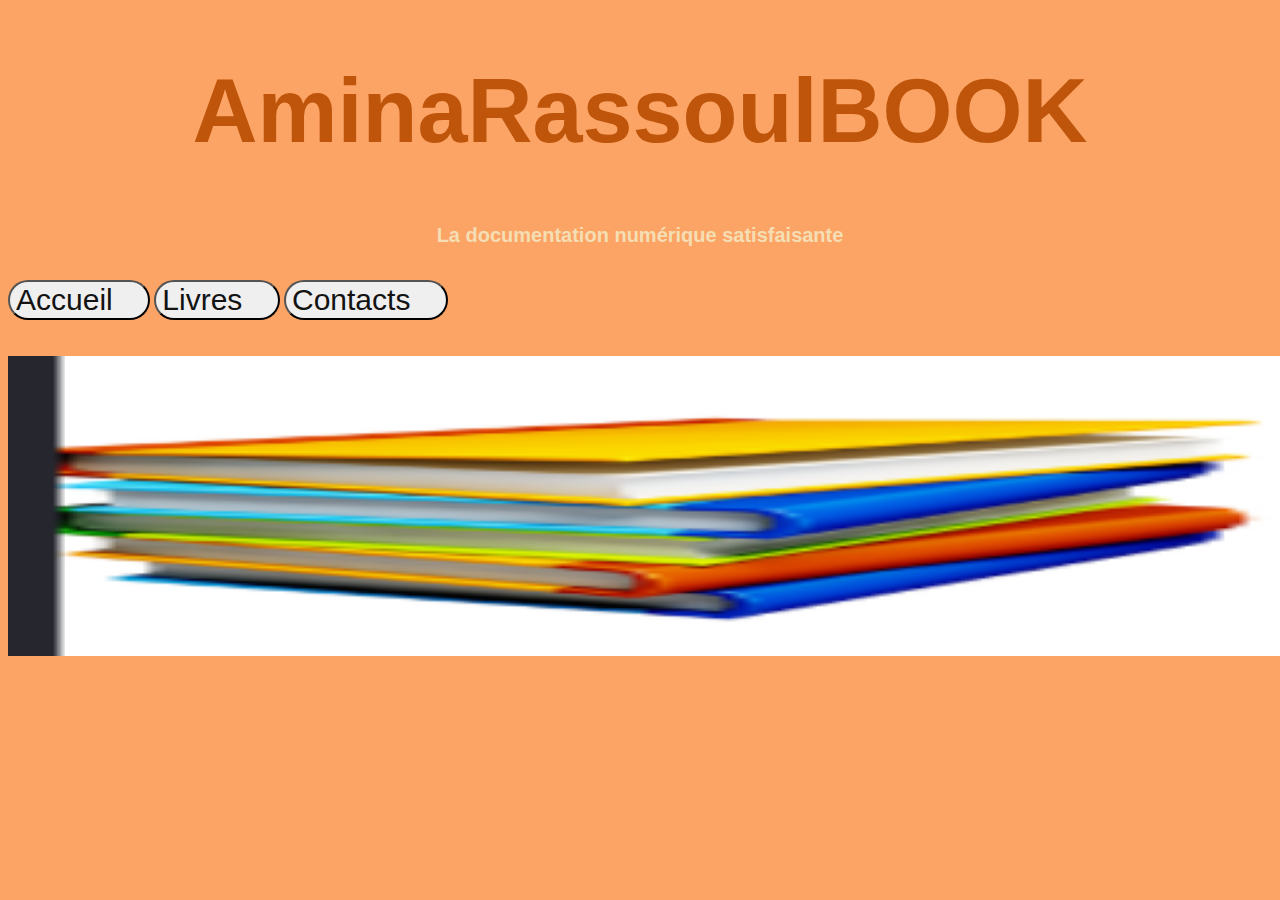
<file: index.html>
<!DOCTYPE html>
<html lang="fr">
<head>
    <meta charset="UTF-8">
    <meta http-equiv="X-UA-Compatible" content="IE=edge">
    <meta name="viewport" content="width=device-width, initial-scale=1.0">
    <title>AminaRassoulBOOK</title>
    <link rel="stylesheet" href="style.css">
</head>
<body>
  <h1>AminaRassoulBOOK</h1>  
  <h5> La documentation numérique satisfaisante</h5>
  <button><a href="accueil.html">Accueil</a>&nbsp;&nbsp;&nbsp;&nbsp;&nbsp;&nbsp;&nbsp;&nbsp;</button>
  <button><a href="livre.html">Livres</a>&nbsp;&nbsp;&nbsp;&nbsp;&nbsp;&nbsp;&nbsp;&nbsp;</button>
  <button><a href="contact.html">Contacts</a>&nbsp;&nbsp;&nbsp;&nbsp;&nbsp;&nbsp;&nbsp;&nbsp;
  </button> <br> <br> <br>
  <img src="image/book.PNG" alt="lot_livre" width="1300" height="300">


  
</body>
</html>
</file>
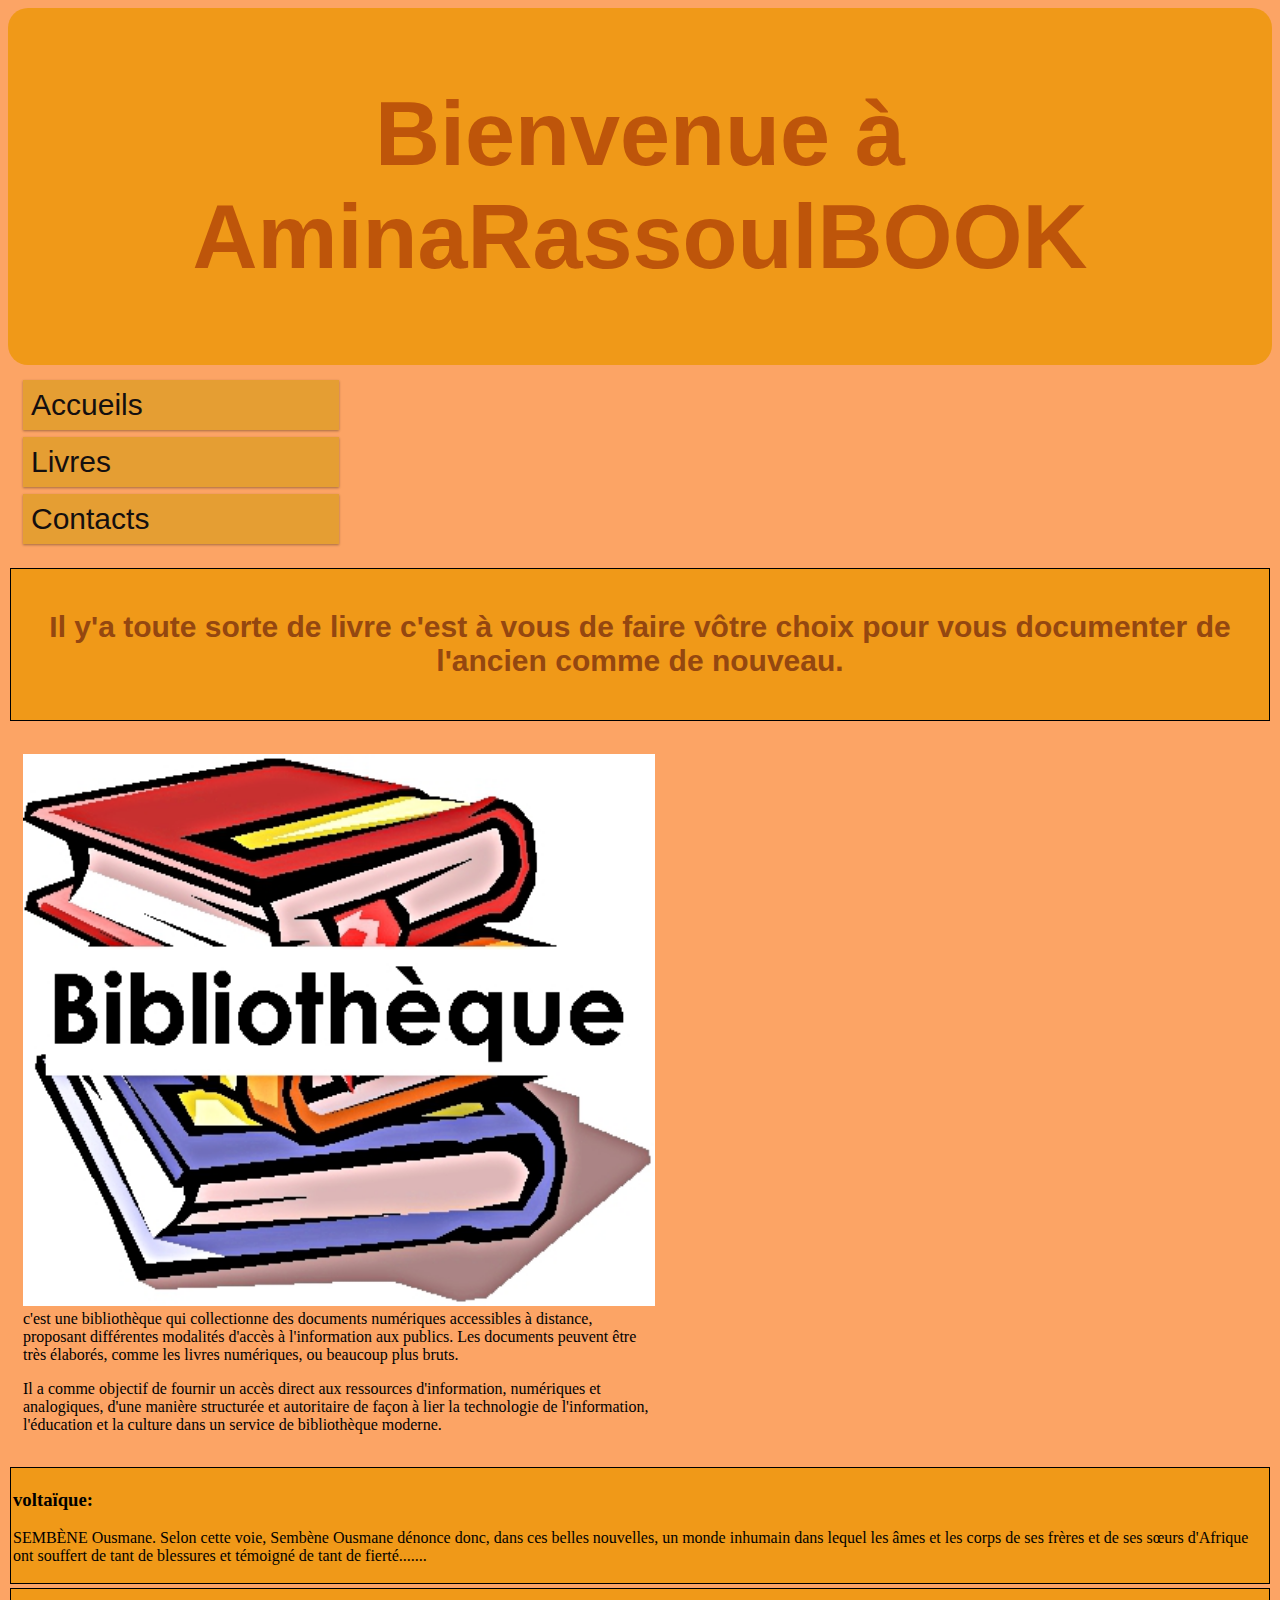
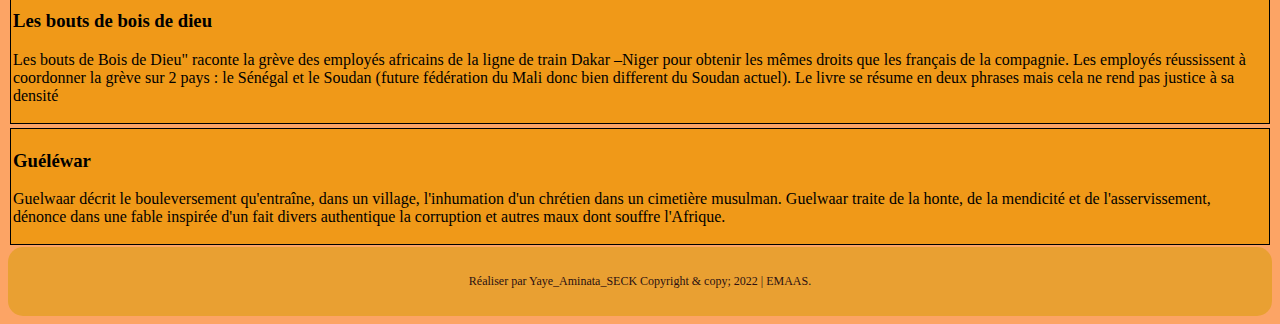
<file: accueil.html>
<!DOCTYPE html>
<html lang="fr">
<head>
    <meta charset="UTF-8">
    <meta http-equiv="X-UA-Compatible" content="IE=edge">
    <meta name="viewport" content="width=device-width, initial-scale=1.0">
    <title>Accueil</title>
    <link rel="stylesheet" href="style.css">
</head>
<body>
    
  

  <div class="header">
    <h1>Bienvenue à AminaRassoulBOOK</h1>
  </div>
  <div class="row">
    <div class="col-3 col-s-3 menu">
      <nav class="manu">
      <ul>
        
             <a href="accueil.html"><li>Accueils</li></a>
            <a href="livres.html"><li>Livres</li></a>
            <a href="contact.html"><li>Contacts</li></a>
      </ul>
    </nav>
    </div>
  <article><h4>
    Il y'a toute sorte de livre c'est à vous de faire vôtre choix 
    pour vous documenter de l'ancien comme de nouveau. <br>
</h4></article>  <br>



    <div class="col-6 col-s-9">
     
      <p>
       <img src="image/biblio.jpg" alt="biblio" width="100%" height="50%">
        c'est une bibliothèque qui collectionne des documents numériques accessibles à distance,
        proposant différentes modalités d'accès à l'information aux publics.
        Les documents peuvent être très élaborés, comme les livres numériques, ou beaucoup plus bruts.

      </p>
      <p>
        Il a comme objectif de fournir un accès direct aux ressources d'information, numériques
         et analogiques, d'une manière structurée et autoritaire de façon à lier la technologie de 
         l'information, l'éducation et la culture dans un service de bibliothèque moderne.
      </p>
     
    </div>

    <section>
  <h3>voltaïque:</h3>
  
  <p>
    SEMBÈNE Ousmane. Selon cette voie, Sembène Ousmane dénonce donc, 
    dans ces belles nouvelles, un monde inhumain dans lequel les âmes et les corps 
    de ses frères et de ses sœurs
     d'Afrique ont souffert de tant de blessures et témoigné de tant de fierté....... 
  </p>
</section>
<section>
  <h3>Les bouts de bois de dieu</h3>
  <p>
    Les bouts de Bois de Dieu" raconte la grève des employés africains de la ligne
     de train Dakar –Niger pour obtenir les mêmes droits que les français de la compagnie.
      Les employés réussissent à coordonner la grève sur 2 pays : le Sénégal et
       le Soudan (future fédération du Mali donc bien different du Soudan actuel).  
     Le livre se résume en deux phrases mais cela ne rend pas justice à sa densité   
  </p>
</section>
<section>
  <h3>Guéléwar</h3>
  <p>
    Guelwaar décrit le bouleversement qu'entraîne, dans un village, l'inhumation d'un chrétien 
    dans un cimetière musulman. Guelwaar traite de la honte, de la mendicité et de l'asservissement,
     dénonce dans une fable
     inspirée d'un fait divers authentique la corruption et autres maux dont souffre l'Afrique. 
  </p>
</section>
    
    
    </div>
  </div>

  <div class="footer">
    <p>
      Réaliser par Yaye_Aminata_SECK Copyright & copy; 2022 | EMAAS.
    </p>
  </div>


</body>
</html>
</file>
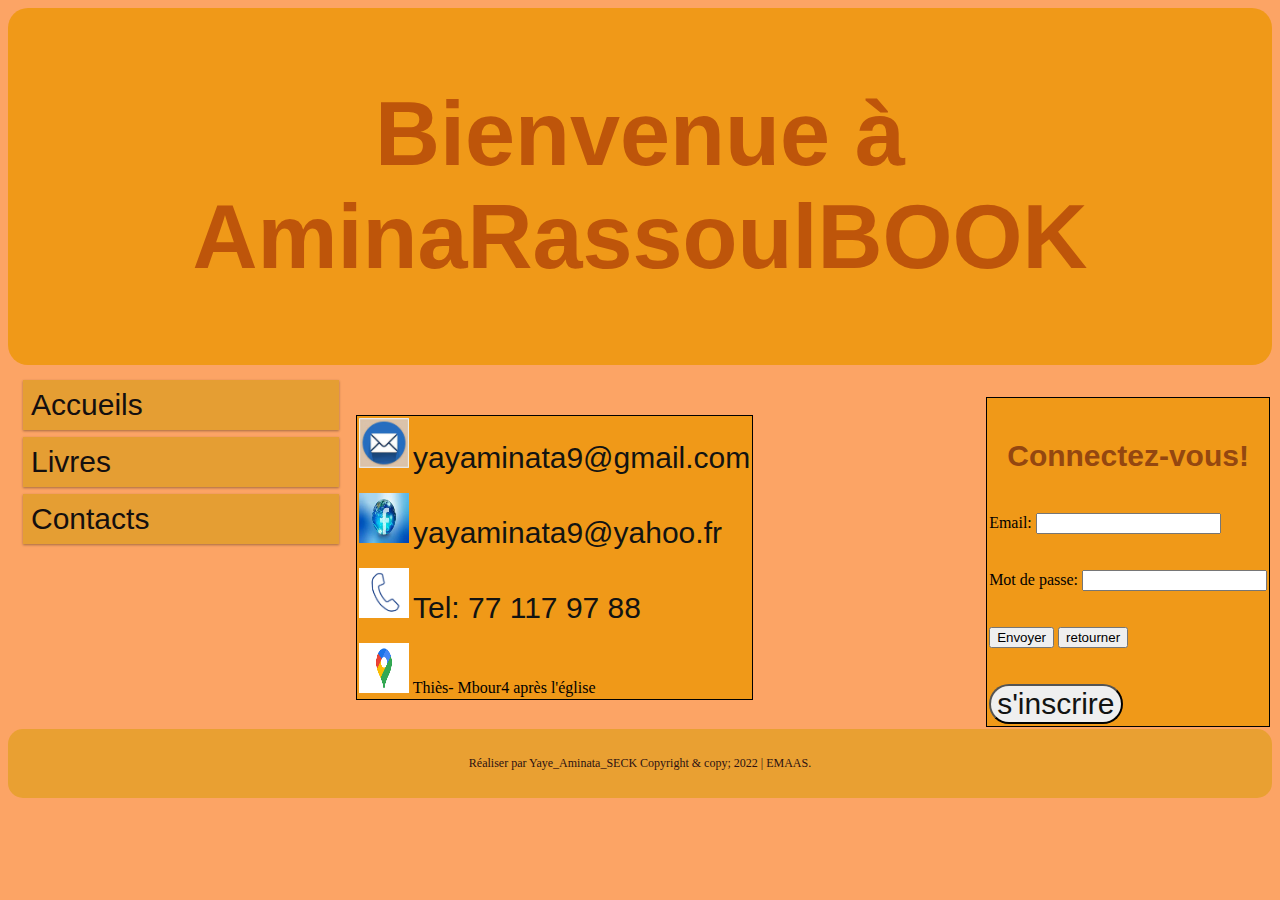
<file: contact.html>
<!DOCTYPE html>
<html lang="fr">
<head>
    <meta charset="UTF-8">
    <meta http-equiv="X-UA-Compatible" content="IE=edge">
    <meta name="viewport" content="width=device-width, initial-scale=1.0">
    <title>Contacts</title>
    <link rel="stylesheet" href="style.css">
</head>
<body>

    <div class="header">
        <h1>Bienvenue à AminaRassoulBOOK</h1>
      </div>
      <div class="row">
        <div class="col-3 col-s-3 menu">
          <ul>
        
            <a href="accueil.html"><li>Accueils</li></a>
            <a href="livres.html"><li>Livres</li></a>
            <a href="contact.html"><li>Contacts</li></a>
          </ul>
        </div>
    
        <div class="col-6 col-s-9">
         
        </div>
      
           
            <section>
              <h4>Connectez-vous!</h4>
              <form action="accueil.html" method="post">
                <label for="email">Email:</label>
                <input type="address"><br><br><br>
                <label for="password">Mot de passe:</label>
                <input type="password"><br><br><br>
                <input type="submit" value="Envoyer">
                <input type="submit" value="retourner"><br><br><br>
                <button><a href="inscrire">s'inscrire</a></button>

              </form>
            </section><br><br>
            <article>
              <img src="image/contact/facebook.jpg" alt="email" width="50px" height="50px">
              <a href="email">yayaminata9@gmail.com</a><br><br>
              <img src="image/contact/email.jpg" alt="facebook" width="50px" height="50px">
              <a href="facebook">yayaminata9@yahoo.fr</a><br><br>
              <img src="image/contact/tel.png" alt="tel" width="50px" height="50px">
              <a href="tel">Tel: 77 117 97 88</a><br><br>
              <img src="image/contact/localiser.png" alt="localiser" width="50px" height="50px">
              Thiès- Mbour4 après l'église
            </article>
      

        
        
        </div>
      </div>
    
      <div class="footer">
        <p>
          Réaliser par Yaye_Aminata_SECK Copyright & copy; 2022 | EMAAS.
        </p>
      </div>
   
</body>
</html>
</file>
<file: style.css>
body {
    background-color: rgb(252, 164, 101);
}
h1 {
    color: rgb(190, 85, 10);
    text-align: center;
    font-size: 90px;
    font-family: Impact, Haettenschweiler, 'Arial Narrow Bold', sans-serif;
}
h4 {
    text-align: center;
    font-size: 30px;
    font-family: Impact, Haettenschweiler, 'Arial Narrow Bold', sans-serif;
}
h5 {
    text-align: center;
    color: wheat;
    font-size: 20px;
    font-family: Arial, Helvetica, sans-serif;
}
a {
    text-align: left;
    font-family: Arial, Helvetica, sans-serif;
    font-size: 30px;
    border-radius: 20px;
    
}
button {
    border-radius: 25px;
    color: burlywood;
}
a:link {
    color: rgb(18, 19, 18);
    background-color: transparent;
    text-decoration: none; 
}
a:active {
    color: rgb(34, 202, 34);
    background-color: transparent;
    text-decoration: none;
}
a:visited {
    color: rgb(46, 46, 182);
    background-color: transparent;
    text-decoration: none;
}
a:hover {
    color: burlywood;
    background-color: transparent;
    text-decoration: none;
    transform: 1.2s;
    cursor: pointer;
}
h4 {
 color: rgb(65, 31, 6); 
 font-size: 50;  
}
h4 {
    font-size: 60;
    font-family: Arial, Helvetica, sans-serif;
    border: rgb(212, 176, 86);
    color: rgb(148, 71, 16);
    /* background-color: rgb(243, 160, 35); */
}

.row::after {
    content: "";
    clear: both;
    display: table;
  }
  
  [class*="col-"] {
    float: left;
    padding: 15px;
  }
  
  html {
    font-family: "Lucida Sans";
  }
  
  .header {
    background-color: #f09918;
    color: #ffffff;
    padding: 15px;
    border-radius: 20px;
  }
  section {
    float: right;
    border: 1px solid;
    padding: 2px;
    margin: 2px;
    background-color: #f09918;
  }
  article {
    float: left;
    border: 1px solid;
    padding: 2px;
    margin: 2px;
    background-color: #f09918;
  }
  .menu ul {
    list-style-type: none;
    margin: 0;
    padding: 0;
  }
  
  .menu li {
    padding: 8px;
    margin-bottom: 7px;
    background-color: #e59e33;
    color: #140f0f;
    box-shadow: 0 1px 3px rgba(0, 0, 0, 0.12), 0 1px 2px rgba(0, 0, 0, 0.24);
  }
  
  .menu li:hover {
    background-color: #eec337;
  }
  
  .aside {
    background-color: #f8b858;
    padding: 15px;
    color: #0e0909;
    text-align: center;
    font-size: 14px;
    box-shadow: 0 1px 3px rgba(0, 0, 0, 0.12), 0 1px 2px rgba(0, 0, 0, 0.24);
  }
  
  .footer {
    background-color: #e9a032;
    color: rgb(44, 17, 17);
    text-align: center;
    font-size: 12px;
    padding: 15px;
    border-radius: 15px;
  }

[class*="col-"] {
    width: 100%;
  }
  
  @media only screen and (min-width: 600px) {
    /* Pour tablettes : */
    .col-s-1 {
      width: 8.33%;
    }
    .col-s-2 {
      width: 16.66%;
    }
    .col-s-3 {
      width: 25%;
    }
    .col-s-4 {
      width: 33.33%;
    }
    .col-s-5 {
      width: 41.66%;
    }
    .col-s-6 {
      width: 50%;
    }
    .col-s-7 {
      width: 58.33%;
    }
    .col-s-8 {
      width: 66.66%;
    }
    .col-s-9 {
      width: 75%;
    }
    .col-s-10 {
      width: 83.33%;
    }
    .col-s-11 {
      width: 91.66%;
    }
    .col-s-12 {
      width: 100%;
    }
  }
  @media only screen and (min-width: 768px) {
    /* Pour Ordinateur: */
    .col-1 {
      width: 8.33%;
    }
    .col-2 {
      width: 16.66%;
    }
    .col-3 {
      width: 25%;
    }
    .col-4 {
      width: 33.33%;
    }
    .col-5 {
      width: 41.66%;
    }
    .col-6 {
      width: 50%;
    }
    .col-7 {
      width: 58.33%;
    }
    .col-8 {
      width: 66.66%;
    }
    .col-9 {
      width: 75%;
    }
    .col-10 {
      width: 83.33%;
    }
    .col-11 {
      width: 91.66%;
    }
    .col-12 {
      width: 100%;
    }
  }
</file>
